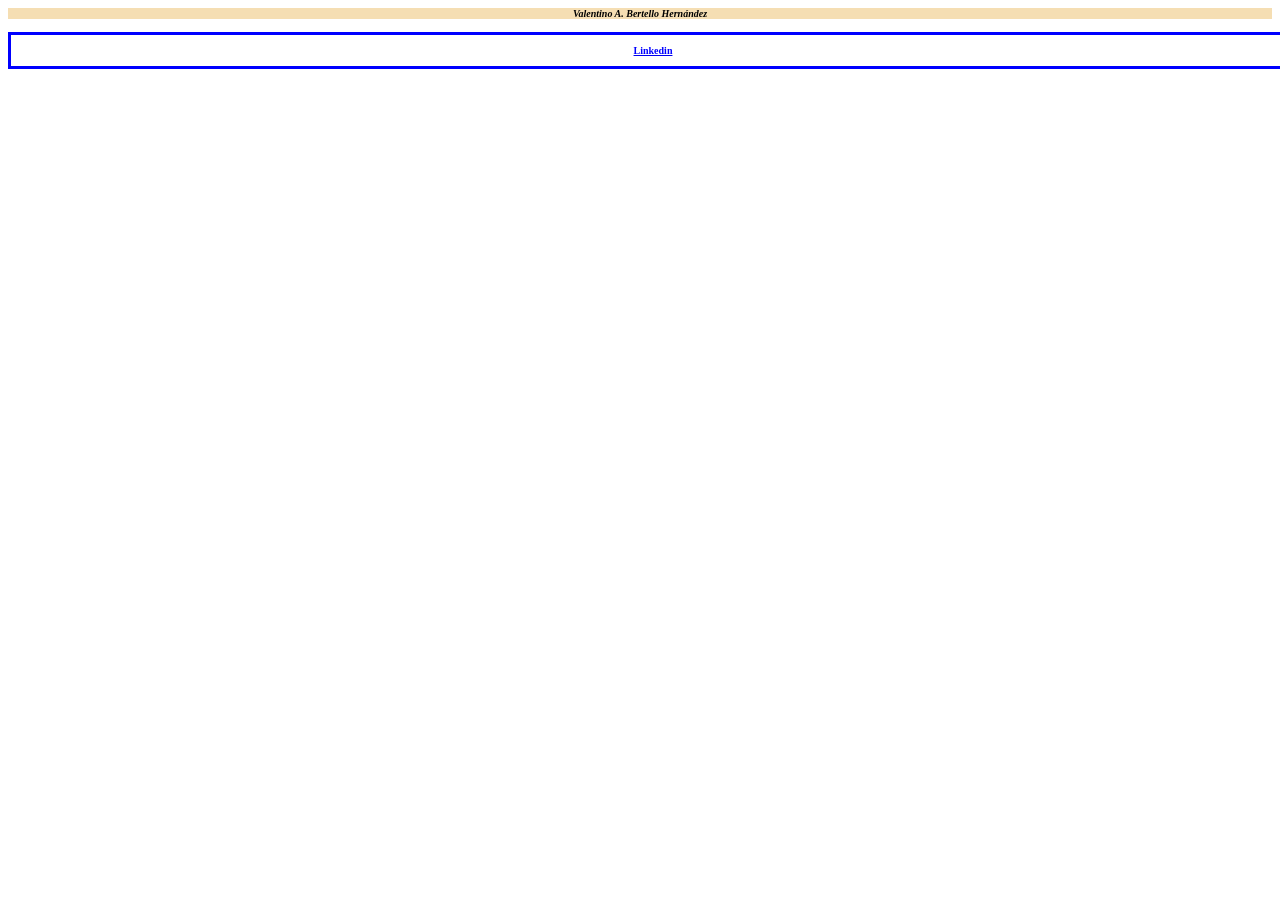
<file: index.html>
<!DOCTYPE html>
<html lang="en">
<head>
    <meta charset="UTF-8">
    <meta http-equiv="X-UA-Compatible" content="IE=edge">
    <meta name="viewport" content="width=device-width, initial-scale=1.0">
    <title>Document</title>

</head>
<body>
    <head>
    <address>
    <h1 class="nombre"> Valentino A. Bertello Hernández </h1>
    </head>
  

    <nav>

    <footer>
    <address>
    <a href="https://www.linkedin.com/in/valentino-alessandro-bertello-hern%C3%A1ndez-979660236/">
    </nav>
    </address>
    <h4 id="link">Linkedin</h4>
    </a> 
<style>
    .nombre{
        font-size: 10px;
        color:black;
        background-color:wheat;
        text-align:center;
    }
    .info{
        font-size: 10px;
        color:blue;
        background-color:green;
        text-align:center;
    }
    #foto{
        font-size: 10px;
        text-align: left;
    }
    h2.border{
        font-size: 10px;
        width: 20%;
        padding: 10px;
        letter-spacing: 10px;
        text-align: left;
        margin-top: 15px;
        border-style:solid;
        border-color: black;
        text-align: left
    }
    #link{
        font-size: 10px;
        text-align: center;
        width: 100%;
        border-style: solid;
        color: blue;
        padding: 10px;
    }
</style>
</footer>
</body>
</html>
</file>
